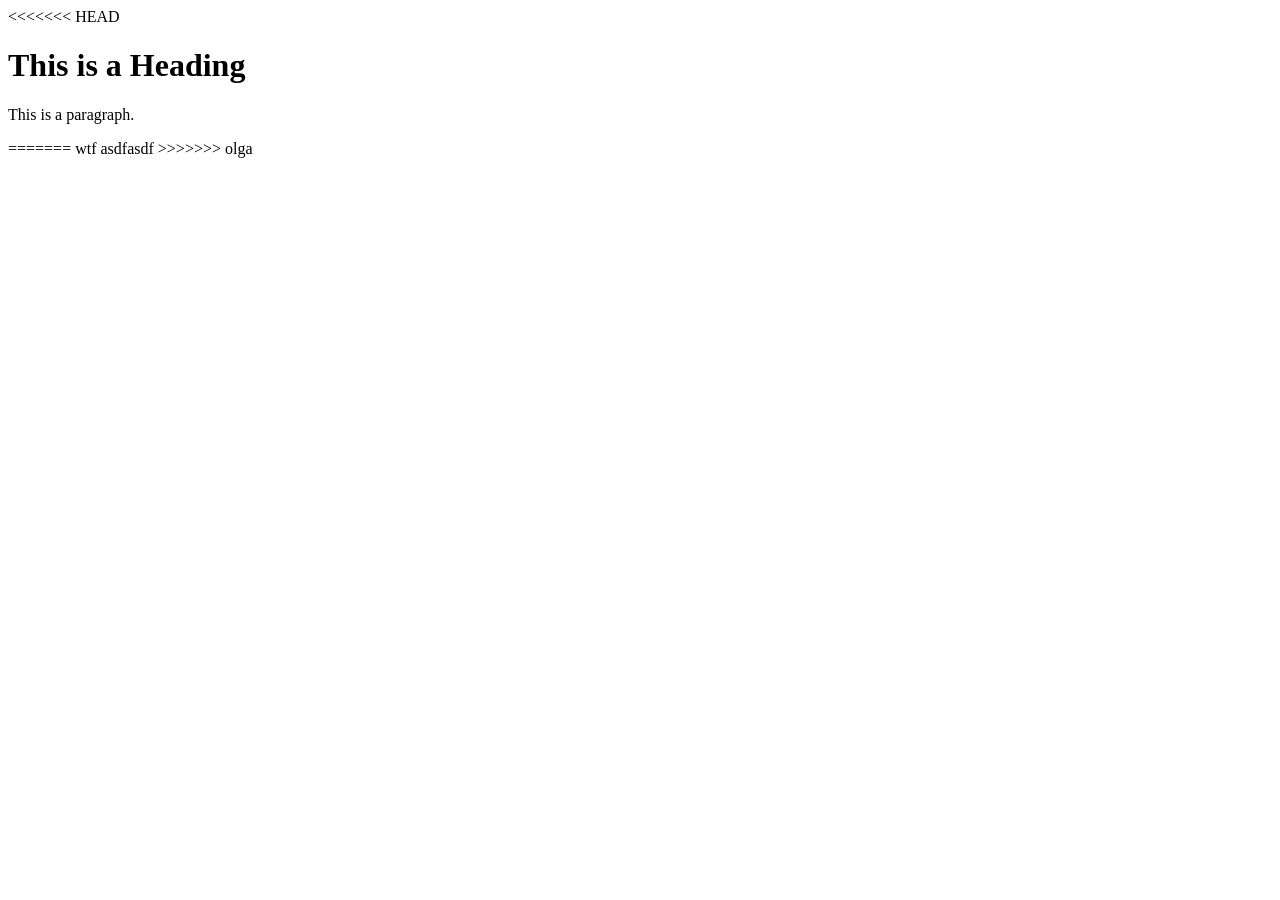
<file: src/index.html>
<!DOCTYPE html>
<html>
<head>
<<<<<<< HEAD
<title>Olga Test Page</title>
</head>
<body>

<h1>This is a Heading</h1>
<p>This is a paragraph.</p>
=======
<title>Page Title</title>
</head>
<body>

wtf asdfasdf

>>>>>>> olga

</body>
</html>
</file>
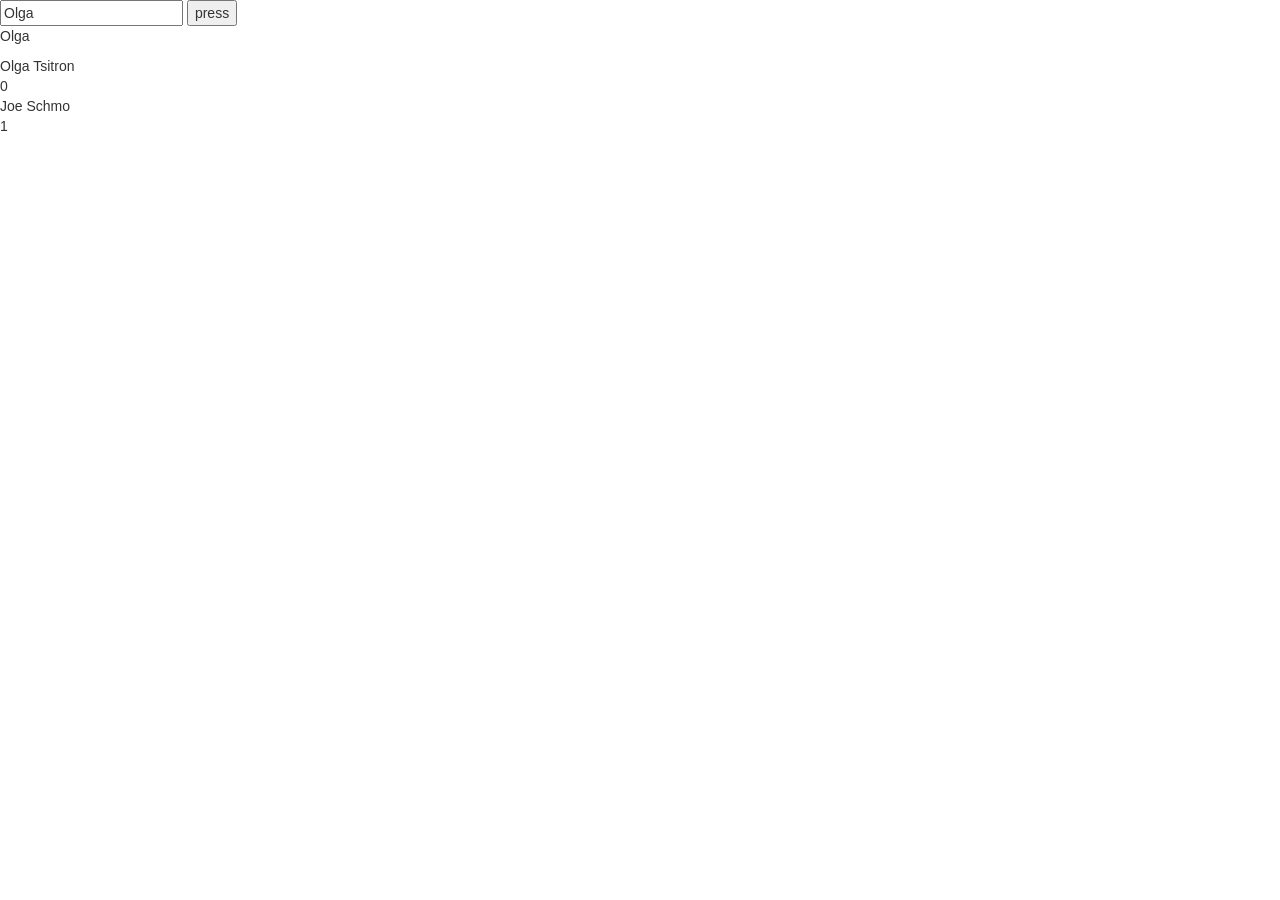
<file: bb_test/knockoutTst2/index.html>
<!DOCTYPE html>
<html lang="en">
<head>
  <meta charset="utf-8">
  <title>KnockoutJS test</title>
   
  <link type="text/css" rel="stylesheet" href="js/libs/bootstrap-dist/css/bootstrap.min.css">
  <link type="text/css" rel="stylesheet" href="css/style.css">
</head>
<body>
 
<input data-bind="value: name">
<button data-bind="text: buttonText, click: updateName"></button>
<div data-bind="text: name"></div>

<p></p>

<!-- ko foreach: {data: lotsOfNames} -->
    <span data-bind="text: firstName"></span> <span data-bind="text: lastName"></span>
    <br>
    
    <div data-bind="text: $index, attr:{id: 'hello'}"></div>
<!-- /ko -->

<script src="js/libs/knockout-3.4.0.js"></script>
<script src="js/main.js"></script>
</body>
</html>
</file>
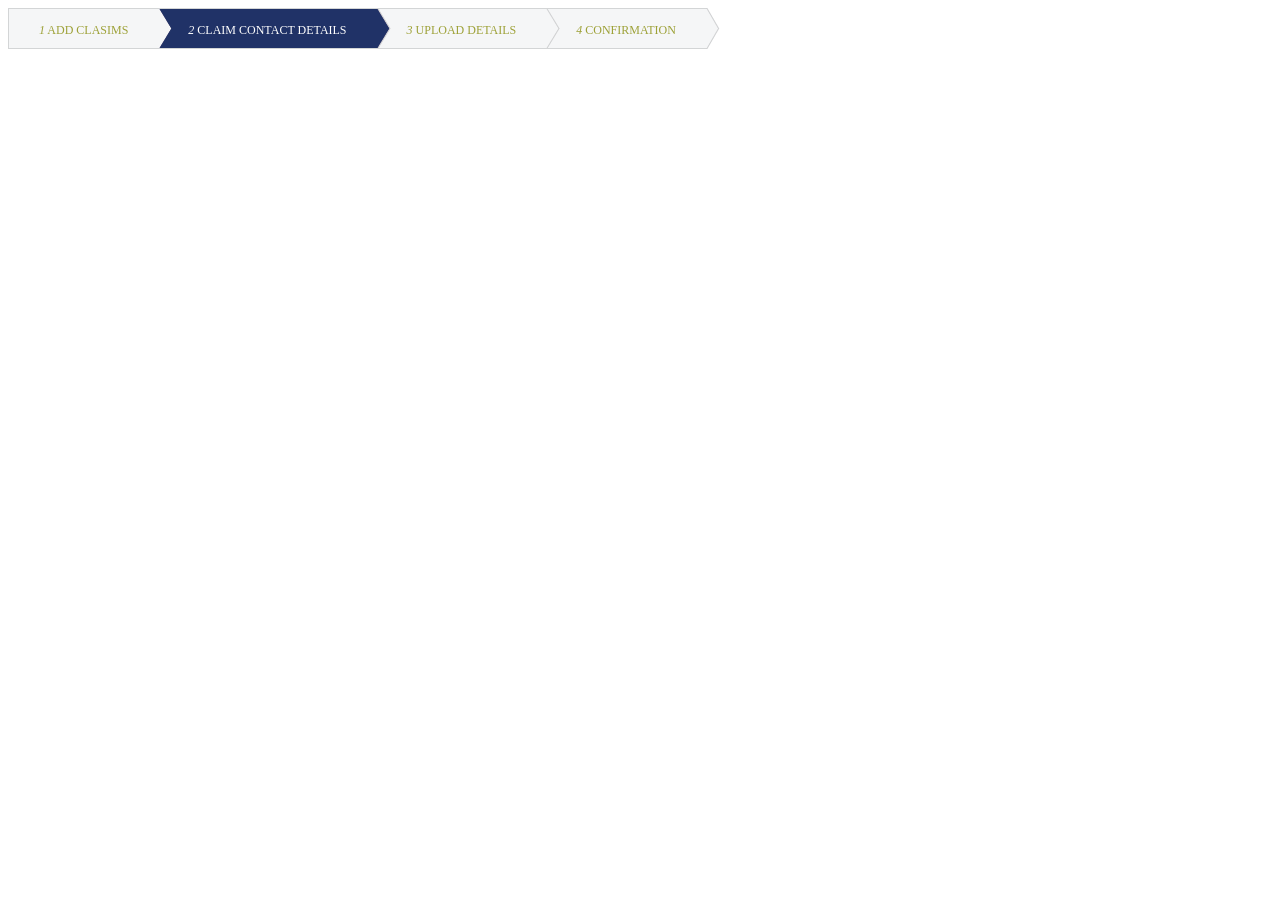
<file: bb_test/knockoutTst2/wizard.html>
<!DOCTYPE html>
<html lang="en">
<head>
  <meta charset="utf-8">
  <title>Wizard</title>
   
  <link type="text/css" rel="stylesheet" href="wizard.css">
</head>
<body>
 
 <ol class="wizard">
     <li><a href="#"><i>1</i> Add clasims</a></li>
     <li class="active"><a href="#"><i>2</i> Claim contact details</a></li>
     <li><a href="#"><i>3</i> Upload details</a></li>
     <li><a href="#"><i>4</i> Confirmation</a></li>
     <li class="last"></li>
</ol>
     
 
</body>
</html>
</file>
<file: bb_test/knockoutTst2/css/style.css>
body { font-family: arial; font-size: 14px; }
.liveExample { padding: 1em; background-color: #EEEEDD; border: 1px solid #CCC; max-width: 655px; }
.liveExample input { font-family: Arial; }
.liveExample b { font-weight: bold; }
.liveExample p { margin-top: 0.9em; margin-bottom: 0.9em; }
.liveExample select[multiple] { width: 100%; height: 8em; }
.liveExample h2 { margin-top: 0.4em; font-weight: bold; font-size: 1.2em; }
</file>
<file: bb_test/knockoutTst2/wizard.css>
ol.wizard{
    list-style: none;
    margin: 0;
    padding: 0;
}

ol.wizard li{
    display: block;
    float: left;
    border-top: 1px solid #D3D5D6;
    border-bottom: 1px solid #D3D5D6;
    background-color:#f5f6f7;
    background-image: url("wizard_arrows.png");
    background-repeat: no-repeat;
    background-position-x: left;
    background-position-y: -78px;
    height: 39px;
}
ol.wizard li:first-of-type{
    background-image: none;
    border-left: 1px solid #D3D5D6;    
}
ol.wizard li.last{
    width:14px;
    border:none;
    background-position-y: -117px;
    height:41px;
}
ol.wizard li.active{
    background-position-y:-0px;
    background-color:#203267;
}
ol.wizard li.active + li{
    background-position-y: -39px;
}
ol.wizard li.active a{
    color:#FFF;
}
ol.wizard li a{
    float: left;
    display: block;
    padding:14px 30px 10px 30px;
    text-decoration: none;
    color:#9DA137;
    text-transform: uppercase;
    font-size: 12px;
}
</file>
